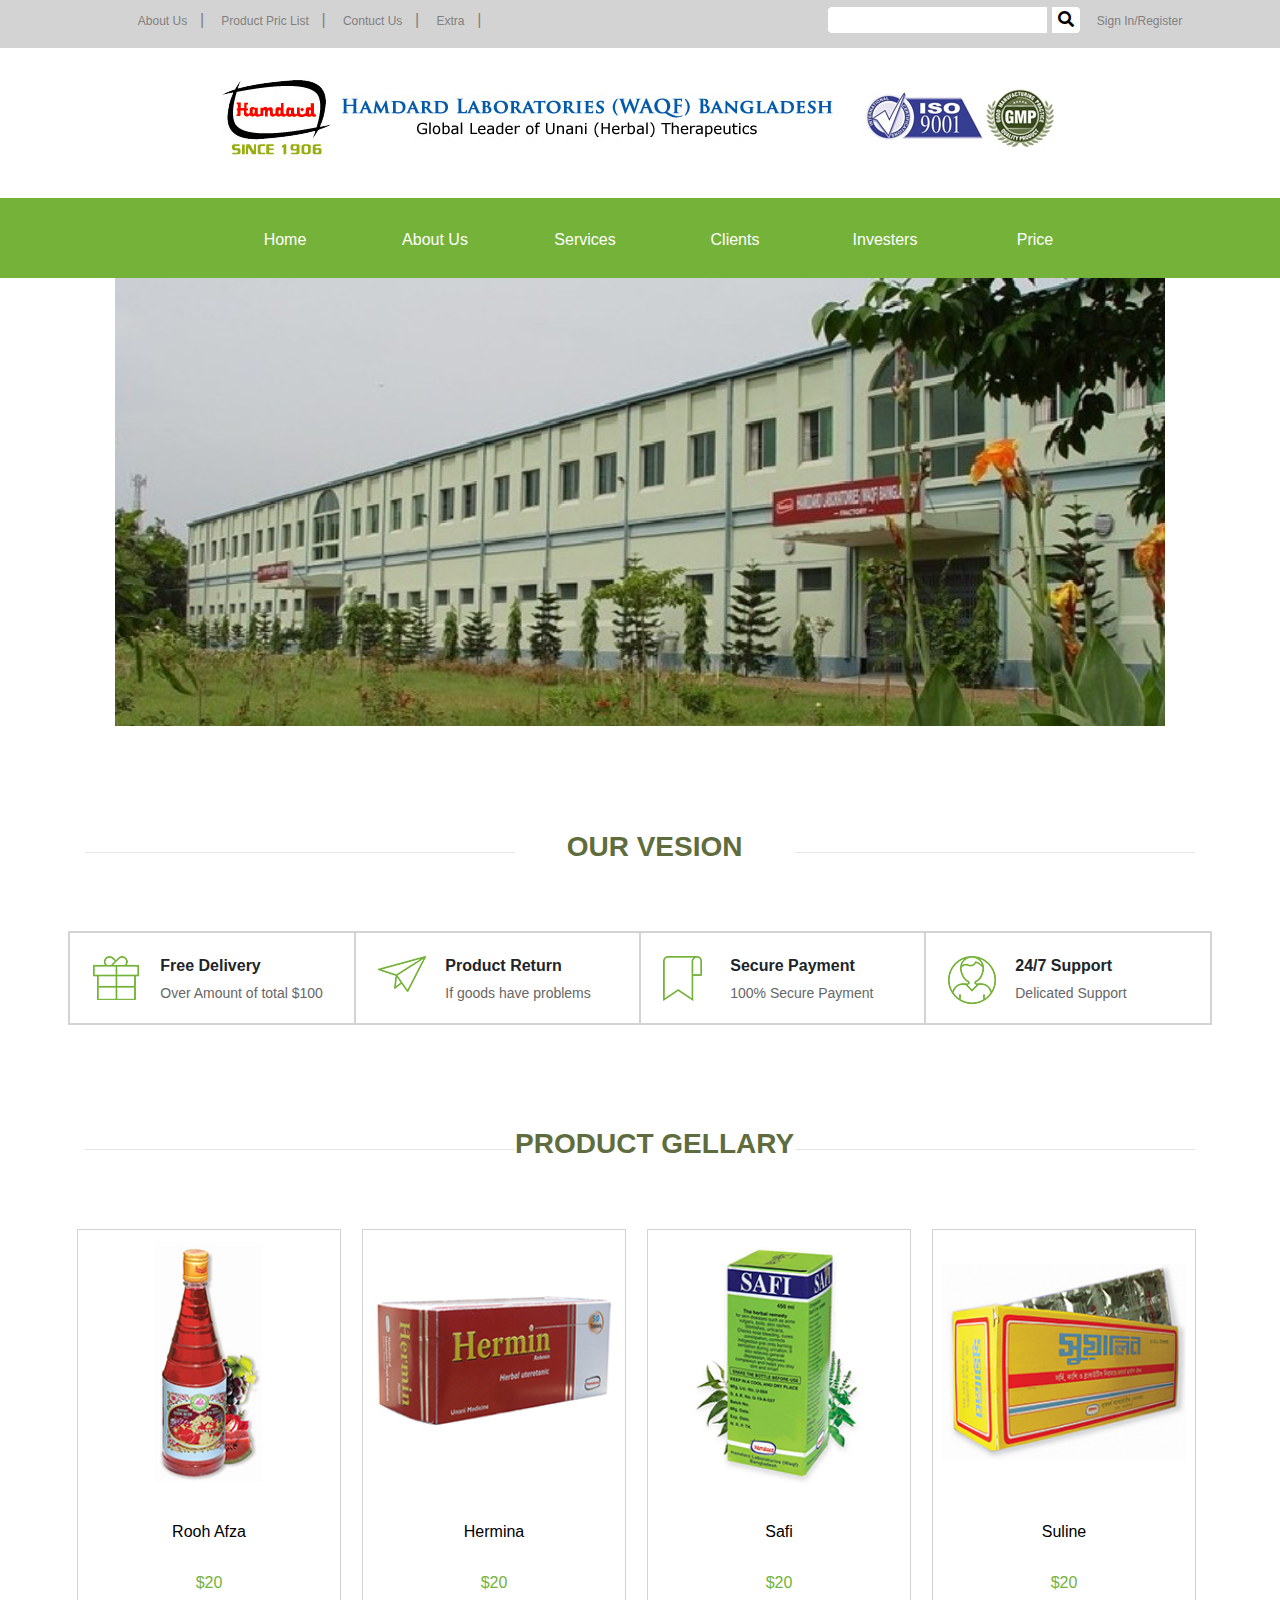
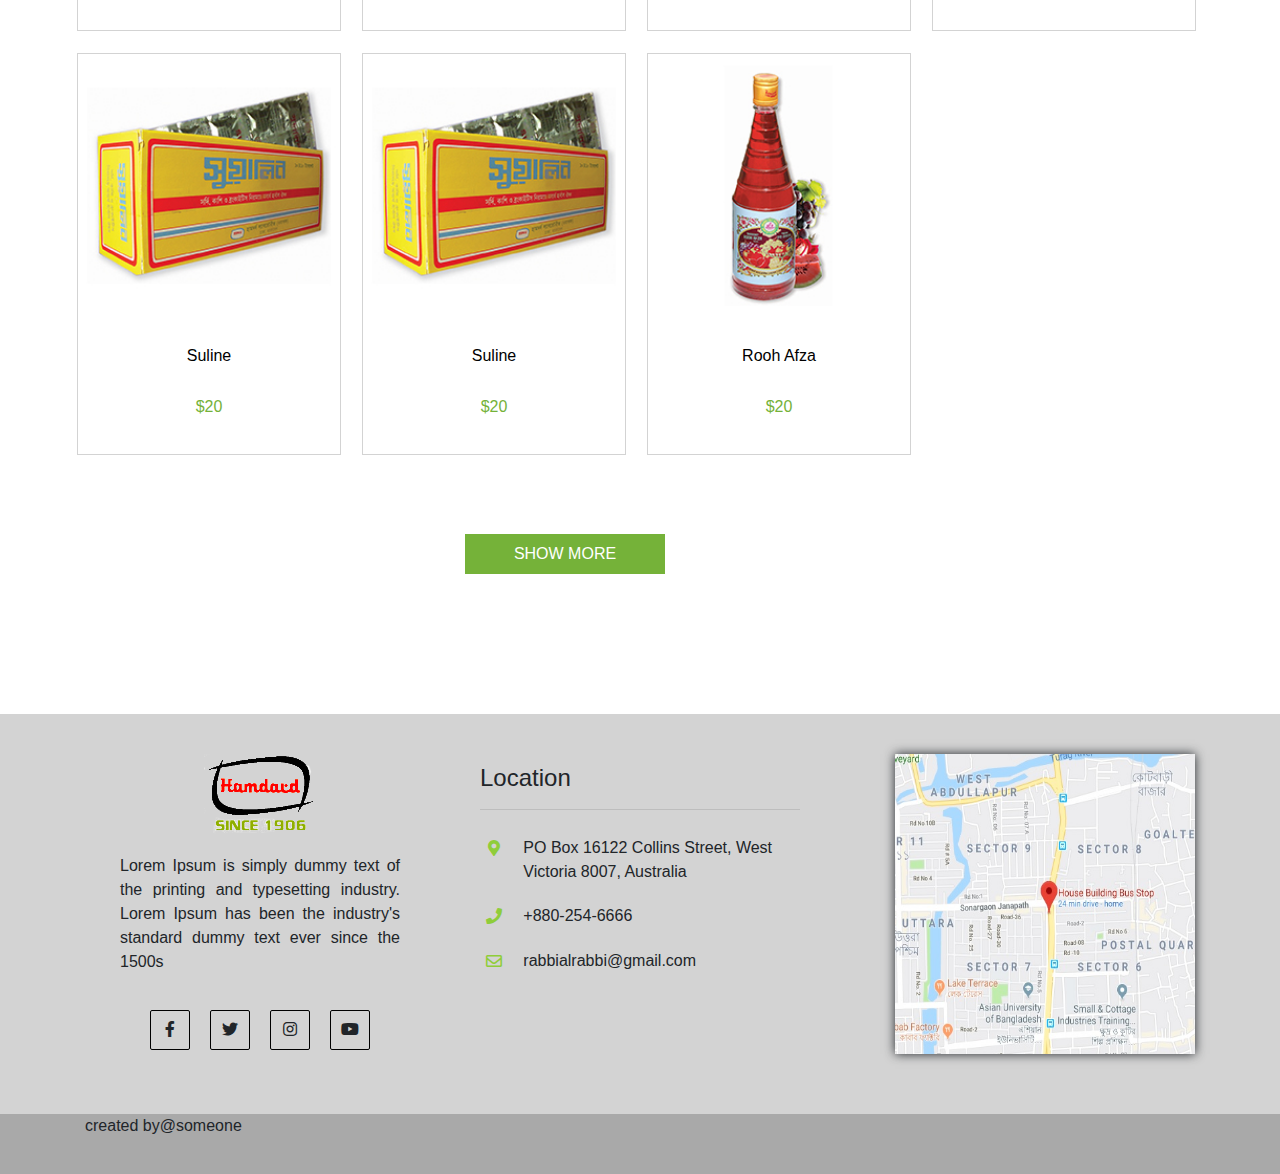
<file: index.html>
<!DOCTYPE html>
<html lang="en">
<head>
    <meta charset="UTF-8">
    <meta name="viewport"
          content="width=device-width, user-scalable=no, initial-scale=1.0, maximum-scale=1.0, minimum-scale=1.0">
    <link rel="stylesheet" href="bootstrap.min.css">
    <link rel="stylesheet" href="app.css">
    <link rel="stylesheet" href="https://use.fontawesome.com/releases/v5.7.0/css/all.css">
    <title>Home</title>
</head>
<body>

<!--Lay out include Upper nav bar, title bar, nav bar  -->
<div class="ht-link" >
    <div class="container">
        <ul>
            <li><a href="#">About Us</a><span>|</span></li>
            <li><a href="#">Product Pric List</a><span>|</span></li>
            <li><a href="#">Contuct Us</a><span>|</span></li>
            <li><a href="#">Extra</a><span>|</span></li>
        </ul>
        <div class="float-right ht-link_form">
            <form class="form-inline" action="">
                <input type="text" id="inlineFormInputGroupUsername2">
                <button type="submit"><i class="fa fa-search"></i></button>

            </form>
            <li><a href="#">Sign In/Register</a></li>
        </div>
        <div class="clearfix"></div>
    </div>
</div>

<div class="container ht-title">
    <img src="images/hamdard-2015.jpg" alt="Hamdard Title">
</div>

<div class="ht-nav">
    <ul>
        <li class="ht-nav_navbar"><a href="index.html">Home</a>
            <ul>
                <li><a href="productlist.html">Product</a></li>
                <li><a href="productlist.html">Product</a></li>
                <li><a href="productlist.html">Product</a></li>
            </ul>
        </li>
        <li class="ht-nav_navbar"><a href="#">About Us</a></li>
        <li class="ht-nav_navbar"><a href="#">Services</a></li>
        <li class="ht-nav_navbar"><a href="#">Clients</a></li>
        <li class="ht-nav_navbar"><a href="#">Investers</a></li>
        <li class="ht-nav_navbar"><a href="#">Price</a></li>
    </ul>
</div>

<!--Body Part for Home-->

<div class="container ht-slide">
    <div class="ht-slide_container">
        <div class="ht-slide_child ht-slide_effect">
            <img src="images/slide/slide1.jpg" alt="Slid1">
        </div>
        <div class="ht-slide_child ht-slide_effect">
            <img src="images/slide/slide2.jpg" alt="Slid2">
        </div>

        <div class="ht-slide_child ht-slide_effect">
            <img src="images/slide/slide3.jpg" alt="Slid3">
        </div>

        <div class="ht-slide_child ht-slide_effect">
            <img src="images/slide/slide4.png" alt="Slid4">
        </div>

        <div class="ht-slide_child ht-slide_effect">
            <img src="images/slide/slide5.jpg" alt="Slid5">
        </div>

        <div class="ht-slide_child ht-slide_effect">
            <img src="images/slide/slide6.jpg" alt="Slid6">
        </div>

        <div class="ht-slide_child ht-slide_effect">
            <img src="images/slide/slide7.jpg" alt="Slid7">
        </div>

        <div class="ht-slide_child ht-slide_effect">
            <img src="images/slide/slide8.jpg" alt="Slid8">
        </div>
    </div>
</div>


<div class="ht-heading container">
    <div class="ht-heading_text p-0"><h3>OUR VESION</h3></div>
    <hr>
</div>

<div class="container">
    <div class="row vision_parent">
        <div class="col-3 vision_child">
            <div class="row p-3">
                <div class="col-3">
                    <img src="images/icon1.png" alt="Free Deleviry">
                </div>
                <div class="col-9">
                    <h6>Free Delivery</h6>
                    <p>Over Amount of total $100</p>
                </div>
            </div>
        </div>
        <div class="col-3 vision_child">
            <div class="row p-3">
                <div class="col-3">
                    <img src="images/icon2.png" alt="Free Deleviry">
                </div>
                <div class="col-9">
                    <h6>Product Return</h6>
                    <p>If goods have problems</p>
                </div>
            </div>
        </div>
        <div class="col-3 vision_child">
            <div class="row p-3">
                <div class="col-3">
                    <img src="images/icon3.png" alt="Free Deleviry">
                </div>
                <div class="col-9">
                    <h6>Secure Payment</h6>
                    <p>100% Secure Payment</p>
                </div>
            </div>
        </div>
        <div class="col-3 vision_child">
            <div class="row p-3">
                <div class="col-3">
                    <img src="images/icon4.png" alt="Free Deleviry">
                </div>
                <div class="col-9">
                    <h6>24/7 Support</h6>
                    <p>Delicated Support</p>
                </div>
            </div>
        </div>
    </div>

</div>



<div class="ht-heading container">
    <div class="ht-heading_text p-0"><h3>PRODUCT GELLARY</h3></div>
    <hr>
</div>

<div class="ht-gallery container">

    <div class="row">

        <div class="col-3 pl-2 ht-gallery_shadow">
            <a href="productdetails.html">
                <div class="ht-gallery_style">
                    <img src="images/gallery/rooh-afza.jpg" alt="Rooh-afza">
                    <h6>Rooh Afza</h6>
                    <p>$20</p>
                </div>
            </a>
        </div>

        <div class="col-3 pl-2 ">
            <a href="productdetails.html">
                <div class="ht-gallery_style">
                    <img src="images/gallery/hermin.jpg" alt="Hermin">
                    <h6>Hermina</h6>
                    <p>$20</p>
                </div>
            </a>
        </div>

        <div class="col-3  pl-2">
            <a href="productdetails.html">
                <div class="ht-gallery_style">
                    <img src="images/gallery/safi.jpg" alt="Safi">
                    <h6>Safi</h6>
                    <p>$20</p>
                </div>
            </a>
        </div>


        <div class="col-3  pl-2">
            <a href="productdetails.html">
                <div class="ht-gallery_style">
                    <img src="images/gallery/suline.jpg" alt="Suline">
                    <h6>Suline</h6>
                    <p>$20</p>
                </div>
            </a>
        </div>

        <div class="col-3  pl-2 pt-4">
            <a href="productdetails.html">
                <div class="ht-gallery_style">
                    <img src="images/gallery/suline.jpg" alt="Suline">
                    <h6>Suline</h6>
                    <p>$20</p>
                </div>
            </a>
        </div>

        <div class="col-3  pl-2 pt-4">
            <a href="productdetails.html">
                <div class="ht-gallery_style">
                    <img src="images/gallery/suline.jpg" alt="Suline">
                    <h6>Suline</h6>
                    <p>$20</p>
                </div>
            </a>
        </div>

        <div class="col-3  pl-2 pt-4">
            <a href="productdetails.html">
                <div class="ht-gallery_style">
                    <img src="images/gallery/rooh-afza.jpg" alt="Rooh-afza">
                    <h6>Rooh Afza</h6>
                    <p>$20</p>
                </div>
            </a>
        </div>

    </div>

</div>

<div class="container ht-button">
    <div class="row">
        <div class="col-4"></div>
        <div class="col-4"><button href="#">SHOW MORE</button></div>
        <div class="col-4"></div>
    </div>
</div>

<!--Make a distance for footer-->
<div class="bottom_margin"></div>

<!--footer includes footer body and footer-->

<div class="ft-body">

    <div class="container">
        <div class="row">

            <div class="col-4 ft-img">

                <img class="" src="images/logo.png" alt="">
                <p class="">Lorem Ipsum is simply dummy text of the printing and typesetting industry. Lorem Ipsum
                    has been the industry's standard dummy text ever since the 1500s</p>

                <div class="row ft-parents">
                    <div class="col-3 ft-child">
                        <div class="ft-wraper"><i class="fab fa-facebook-f"></i></div>
                    </div>
                    <div class="col-3 ft-child">
                        <div class="ft-wraper"><i class="fab fa-twitter"></i></div>
                    </div>
                    <div class="col-3 ft-child">
                        <div class="ft-wraper"><i class="fab fa-instagram"></i></div>
                    </div>
                    <div class="col-3 ft-child">
                        <div class="ft-wraper"><i class="fab fa-youtube"></i></div>
                    </div>
                </div>
            </div>

            <div class="col-4 ft-location">
                <h4>Location</h4>
                <hr>
                <div class="row">
                    <div class="col-2 ft-body_logo"><i class="fas fa-map-marker-alt"></i></div>
                    <div class="col-10 ft-body_text">PO Box 16122 Collins Street, West Victoria 8007, Australia</div>
                </div>

                <div class="row">
                    <div class="col-2 ft-body_logo"><i class="fas fa-phone"></i></div>
                    <div class="col-10 ft-body_text">+880-254-6666</div>

                </div>

                <div class="row">
                    <div class="col-2 ft-body_logo"><i class="far fa-envelope"></i></div>
                    <div class="col-10 ft-body_text">rabbialrabbi@gmail.com</div>

                </div>

            </div>

            <div class="col-4">
                <div class="ft-body_map">
                    <img src="images/location.jpg" style="width: 300px;height: 300px;" alt="location">
                </div>
            </div>
        </div>
    </div>
</div>

<footer class="ft-bottom">
    <div class="container">
        <p>created by@someone</p>
    </div>
</footer>

<script src="app.js"></script>
</body>
</html>
</file>
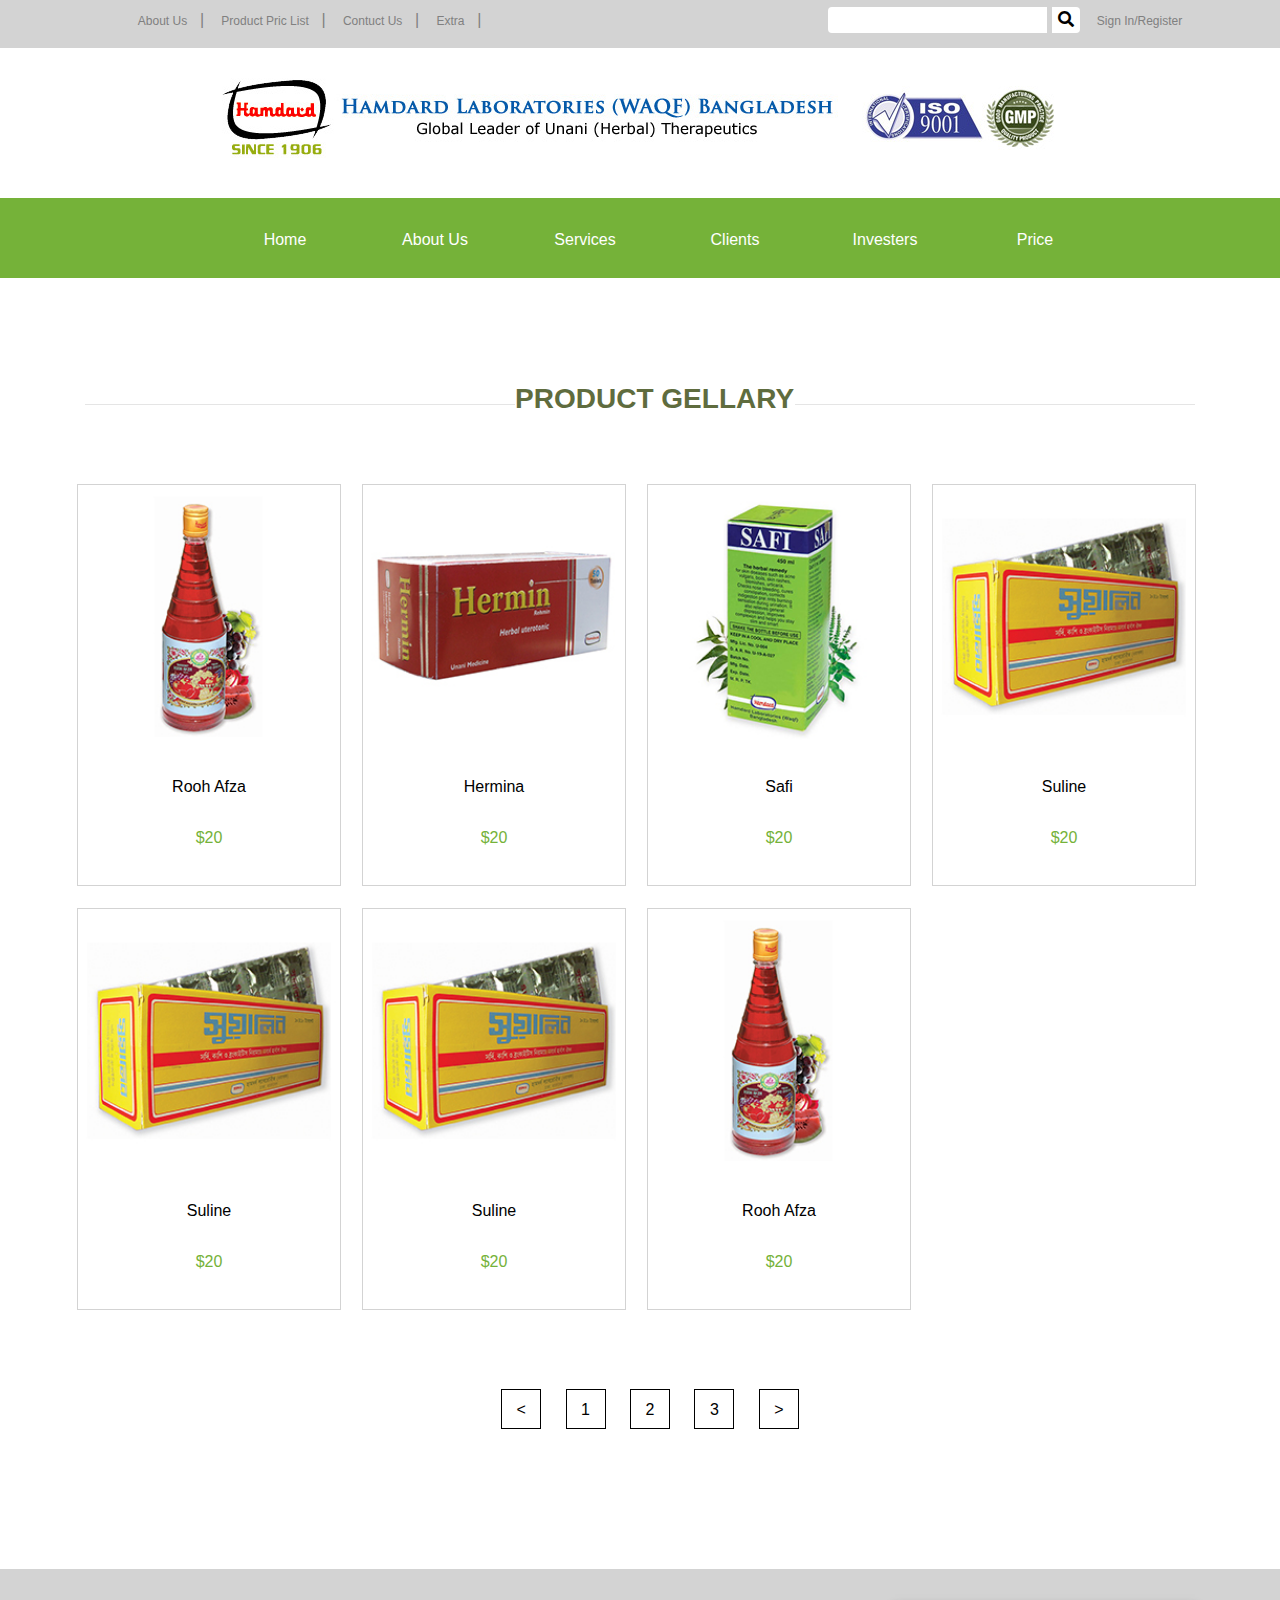
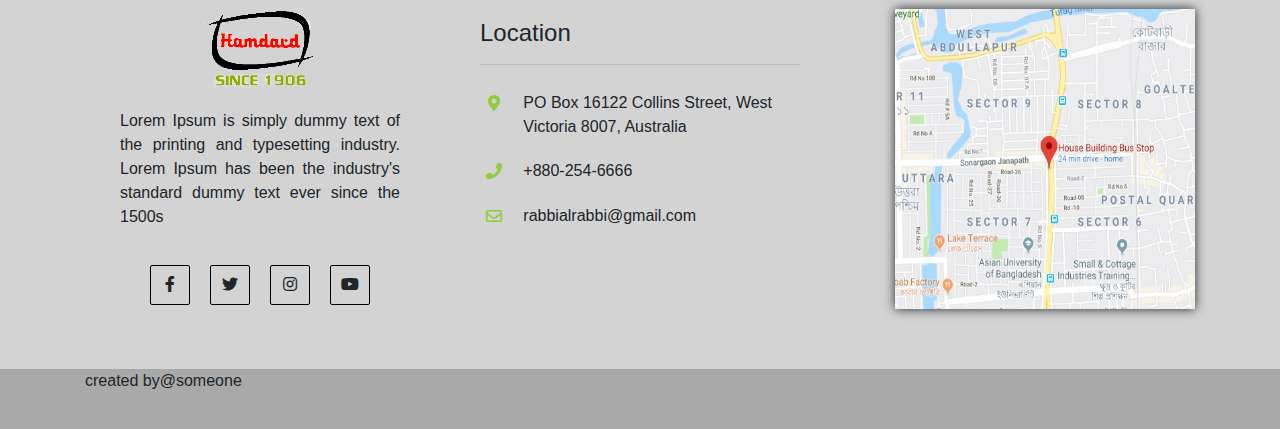
<file: productlist.html>
<!DOCTYPE html>
<html lang="en">
<head>
    <meta charset="UTF-8">
    <meta name="viewport"
          content="width=device-width, user-scalable=no, initial-scale=1.0, maximum-scale=1.0, minimum-scale=1.0">
    <link rel="stylesheet" href="bootstrap.min.css">
    <link rel="stylesheet" href="app.css">
    <link rel="stylesheet" href="https://use.fontawesome.com/releases/v5.7.0/css/all.css">
    <title>Home</title>
</head>
<body>

<!--Lay out include Upper nav bar, title bar, nav bar  -->
<div class="ht-link" >
    <div class="container">
        <ul>
            <li><a href="#">About Us</a><span>|</span></li>
            <li><a href="#">Product Pric List</a><span>|</span></li>
            <li><a href="#">Contuct Us</a><span>|</span></li>
            <li><a href="#">Extra</a><span>|</span></li>
        </ul>
        <div class="float-right ht-link_form">
            <form class="form-inline" action="">
                <input type="text" id="inlineFormInputGroupUsername2">
                <button type="submit"><i class="fa fa-search"></i></button>

            </form>
            <li><a href="#">Sign In/Register</a></li>
        </div>
        <div class="clearfix"></div>
    </div>
</div>

<div class="container ht-title">
    <img src="images/hamdard-2015.jpg" alt="Hamdard Title">
</div>

<div class="ht-nav">
    <ul>
        <li class="ht-nav_navbar"><a href="index.html">Home</a>
            <ul>
                <li><a href="productlist.html">Product</a></li>
                <li><a href="productlist.html">Product</a></li>
                <li><a href="productlist.html">Product</a></li>
            </ul>
        </li>
        <li class="ht-nav_navbar"><a href="#">About Us</a></li>
        <li class="ht-nav_navbar"><a href="#">Services</a></li>
        <li class="ht-nav_navbar"><a href="#">Clients</a></li>
        <li class="ht-nav_navbar"><a href="#">Investers</a></li>
        <li class="ht-nav_navbar"><a href="#">Price</a></li>
    </ul>
</div>

<!--Body Part for Home-->


<div class="pl-header_img">

</div>

<div class="ht-heading container">
    <div class="ht-heading_text p-0"><h3>PRODUCT GELLARY</h3></div>
    <hr>
</div>

<div class="ht-gallery container">

    <div class="row">

        <div class="col-3 pl-2 ht-gallery_shadow">
            <a href="productdetails.html">
                <div class="ht-gallery_style">
                    <img src="images/gallery/rooh-afza.jpg" alt="Rooh-afza">
                    <h6>Rooh Afza</h6>
                    <p>$20</p>
                </div>
            </a>
        </div>

        <div class="col-3 pl-2 ">
            <a href="productdetails.html">
                <div class="ht-gallery_style">
                    <img src="images/gallery/hermin.jpg" alt="Hermin">
                    <h6>Hermina</h6>
                    <p>$20</p>
                </div>
            </a>
        </div>

        <div class="col-3  pl-2">
            <a href="productdetails.html">
                <div class="ht-gallery_style">
                    <img src="images/gallery/safi.jpg" alt="Safi">
                    <h6>Safi</h6>
                    <p>$20</p>
                </div>
            </a>
        </div>

        <div class="col-3  pl-2">
            <a href="productdetails.html">
                <div class="ht-gallery_style">
                    <img src="images/gallery/suline.jpg" alt="Suline">
                    <h6>Suline</h6>
                    <p>$20</p>
                </div>
            </a>
        </div>

        <div class="col-3  pl-2 pt-4">
            <a href="productdetails.html">
                <div class="ht-gallery_style">
                    <img src="images/gallery/suline.jpg" alt="Suline">
                    <h6>Suline</h6>
                    <p>$20</p>
                </div>
            </a>
        </div>

        <div class="col-3  pl-2 pt-4">
            <a href="productdetails.html">
                <div class="ht-gallery_style">
                    <img src="images/gallery/suline.jpg" alt="Suline">
                    <h6>Suline</h6>
                    <p>$20</p>
                </div>
            </a>
        </div>

        <div class="col-3  pl-2 pt-4">
            <a href="productdetails.html">
                <div class="ht-gallery_style">
                    <img src="images/gallery/rooh-afza.jpg" alt="Rooh-afza">
                    <h6>Rooh Afza</h6>
                    <p>$20</p>
                </div>
            </a>
        </div>

    </div>

</div>

<div class="pl-pagination-header container">
    <a href="">
        <div class="pl-paginagion"><</div>
    </a>
    <a href="">
        <div class="pl-paginagion">1</div>
    </a>
    <a href="">
        <div class="pl-paginagion">2</div>
    </a>
    <a href="">
        <div class="pl-paginagion">3</div>
    </a>
    <a href="">
        <div class="pl-paginagion">></div>
    </a>

</div>




<!--Make a distance for footer-->
<div class="bottom_margin"></div>

<!--footer includes footer body and footer-->

<div class="ft-body">

    <div class="container">
        <div class="row">

            <div class="col-4 ft-img">

                <img class="" src="images/logo.png" alt="">
                <p class="">Lorem Ipsum is simply dummy text of the printing and typesetting industry. Lorem Ipsum
                    has been the industry's standard dummy text ever since the 1500s</p>

                <div class="row ft-parents">
                    <div class="col-3 ft-child">
                        <div class="ft-wraper"><i class="fab fa-facebook-f"></i></div>
                    </div>
                    <div class="col-3 ft-child">
                        <div class="ft-wraper"><i class="fab fa-twitter"></i></div>
                    </div>
                    <div class="col-3 ft-child">
                        <div class="ft-wraper"><i class="fab fa-instagram"></i></div>
                    </div>
                    <div class="col-3 ft-child">
                        <div class="ft-wraper"><i class="fab fa-youtube"></i></div>
                    </div>
                </div>
            </div>

            <div class="col-4 ft-location">
                <h4>Location</h4>
                <hr>
                <div class="row">
                    <div class="col-2 ft-body_logo"><i class="fas fa-map-marker-alt"></i></div>
                    <div class="col-10 ft-body_text">PO Box 16122 Collins Street, West Victoria 8007, Australia</div>
                </div>

                <div class="row">
                    <div class="col-2 ft-body_logo"><i class="fas fa-phone"></i></div>
                    <div class="col-10 ft-body_text">+880-254-6666</div>

                </div>

                <div class="row">
                    <div class="col-2 ft-body_logo"><i class="far fa-envelope"></i></div>
                    <div class="col-10 ft-body_text">rabbialrabbi@gmail.com</div>

                </div>

            </div>

            <div class="col-4">
                <div class="ft-body_map">
                    <img src="images/location.jpg" style="width: 300px;height: 300px;" alt="location">
                </div>
            </div>
        </div>
    </div>
</div>

<footer class="ft-bottom">
    <div class="container">
        <p>created by@someone</p>
    </div>
</footer>

<script src="app.js"></script>
</body>
</html>
</file>
<file: app.css>
html {
  height: 100%;
}

body {
  font-family: lato, Sans-serif;
  margin: 0;
  min-height: 100%;
  position: relative;
}

body::after {
  content: "";
  display: block;
  height: 100px;
}

.ht-link {
  background-color: lightgray;
}

.ht-link a {
  text-decoration: none;
  color: gray;
  padding: 0 0.8rem;
  font-size: 12px;
}

.ht-link a:hover {
  color: #8FCD3A;
}

.ht-link span {
  color: gray;
}

.ht-link li {
  margin-top: 0.5rem;
  padding: 0;
}

.ht-link input[type=text] {
  border: 0;
  padding-left: 10px;
  border-radius: 4px 0 0 4px;
}

.ht-link button {
  border: 0;
  border-radius: 0 4px 4px 0;
  background-color: white;
}

.ht-link ul,
.ht-link li,
.ht-link form {
  display: inline-block;
}

.ht-nav {
  position: relative;
  background-color: #75B239;
  text-align: center;
}

.ht-nav ul {
  display: -webkit-inline-box;
  display: inline-flex;
  margin: 0;
}

.ht-nav ul li {
  width: 150px;
  height: 80px;
  padding-top: 30px;
  list-style: none;
}

.ht-nav ul li:hover {
  background-color: #336504;
}

.ht-nav ul li a {
  text-decoration: none;
  color: white;
}

.ht-nav ul li ul {
  display: none;
  position: absolute;
  background-color: #F5F5F5;
  top: 80px;
  padding-left: 0;
  z-index: 1;
  color: black;
  width: 200px;
}

.ht-nav ul li ul a {
  color: black;
}

.ht-nav ul li:hover ul {
  display: block;
  z-index: 1;
}

.ht-nav ul li ul li:hover {
  background-color: transparent;
  border-left: 2px solid #336504;
}

.ht-nav ul li ul li:hover a {
  color: #336504;
}

.ht-title {
  margin-top: 30px;
}

.ht-title img {
  display: block;
  margin-left: auto;
  margin-right: auto;
  margin-bottom: 40px;
}

.ht-slide_container {
  padding-left: 30px;
  padding-right: 30px;
  position: relative;
}

.ht-slide_child img {
  width: 100%;
  height: 28rem;
}

.ht-slide_effect {
  -webkit-animation-name: effect;
  animation-name: effect;
  -webkit-animation-duration: 2s;
          animation-duration: 2s;
}

@-webkit-keyframes effect {
  from {
    opacity: 0.6;
  }

  to {
    opacity: 1;
  }
}

@keyframes effect {
  from {
    opacity: 0.6;
  }

  to {
    opacity: 1;
  }
}

.ht-heading {
  position: relative;
  margin-top: 80px;
  margin-bottom: 80px;
  padding-top: 30px;
}

.ht-heading_text {
  position: absolute;
  background-color: white;
  width: 280px;
  height: 50px;
  top: 50%;
  left: 39%;
}

.ht-heading h3 {
  font-weight: bold;
  color: #5f6c3e;
  text-align: center;
}

.ht-gallery a {
  text-decoration: none;
  color: black;
}

.ht-gallery_style {
  position: relative;
  height: 400px;
  outline: 1px solid lightgray;
  text-align: center;
}

.ht-gallery_style img {
  width: 100%;
}

.ht-gallery_style h6 {
  font-weight: 400;
  margin-top: 30px;
  margin-bottom: 10px;
}

.ht-gallery_style p {
  color: #75b239;
  margin-top: 30px;
}

.ht-gallery_style:hover {
  box-shadow: 0 0 10px;
}

.vision_parent {
  outline: 2px solid lightgray;
}

.vision_child {
  height: 90px;
  outline: 1px solid lightgray;
  padding: 7px;
}

.vision_child h6 {
  font-weight: 900;
  font-style: normal;
}

.vision_child p {
  font-size: 14px;
  color: #666666;
}

.ht-button {
  margin-top: 80px;
}

.ht-button button {
  border: none;
  width: 200px;
  height: 40px;
  background-color: #75B239;
  color: white;
}

.pl-pagination-header {
  margin-top: 80px;
  text-align: center;
}

.pl-pagination-header a {
  text-decoration: none;
  color: black;
}

.pl-paginagion {
  margin-left: 20px;
  padding-top: 8px;
  width: 40px;
  height: 40px;
  display: inline-block;
  border: 1px solid black;
  text-decoration: none;
}

.pd-img {
  height: 250px;
  text-align: center;
  border: 1px solid lightgray;
  margin-right: 200px;
}

.pd-subimg div {
  max-width: 120px;
  border: 1px solid lightgray;
  margin: 30px 15px 15px 15px;
  height: 120px;
}

.pd-outline {
  margin: 0;
  height: 50px;
  border: 1px solid lightgray;
}

.ft-body {
  position: absolute;
  width: 100%;
  height: 400px;
  bottom: 60px;
  background-color: lightgray;
  padding-top: 40px;
}

.ft-img {
  text-align: center;
  padding-left: 50px;
  padding-right: 50px;
}

.ft-img p {
  text-align: justify;
  padding-top: 20px;
  padding-bottom: 10px;
}

.ft-location {
  padding-top: 10px;
  padding-left: 30px;
  padding-right: 30px;
}

.ft-location div {
  margin-top: 10px;
}

.ft-bottom {
  position: absolute;
  bottom: 0;
  width: 100%;
  height: 60px;
  background-color: darkgray;
}

.ft-parents {
  display: -webkit-inline-box;
  display: inline-flex;
}

.ft-child {
  padding: 10px;
}

.ft-wraper {
  width: 40px;
  height: 40px;
  border: 1px solid black;
  text-align: center;
  padding-top: 7px;
  border-radius: 5%;
}

.ft-wraper:hover {
  background-color: #8FCD3A;
}

.ft-body_logo {
  padding-top: 1px;
  text-align: center;
  color: #8FCD3A;
}

.ft-body_text {
  text-align: left;
  padding-left: 0;
}

.ft-body_map {
  position: relative;
  text-align: center;
  margin-left: 50px;
  width: 300px;
  height: 300px;
  box-shadow: 0 0 10px;
}

.bottom_margin {
  margin-bottom: 500px;
}
</file>
